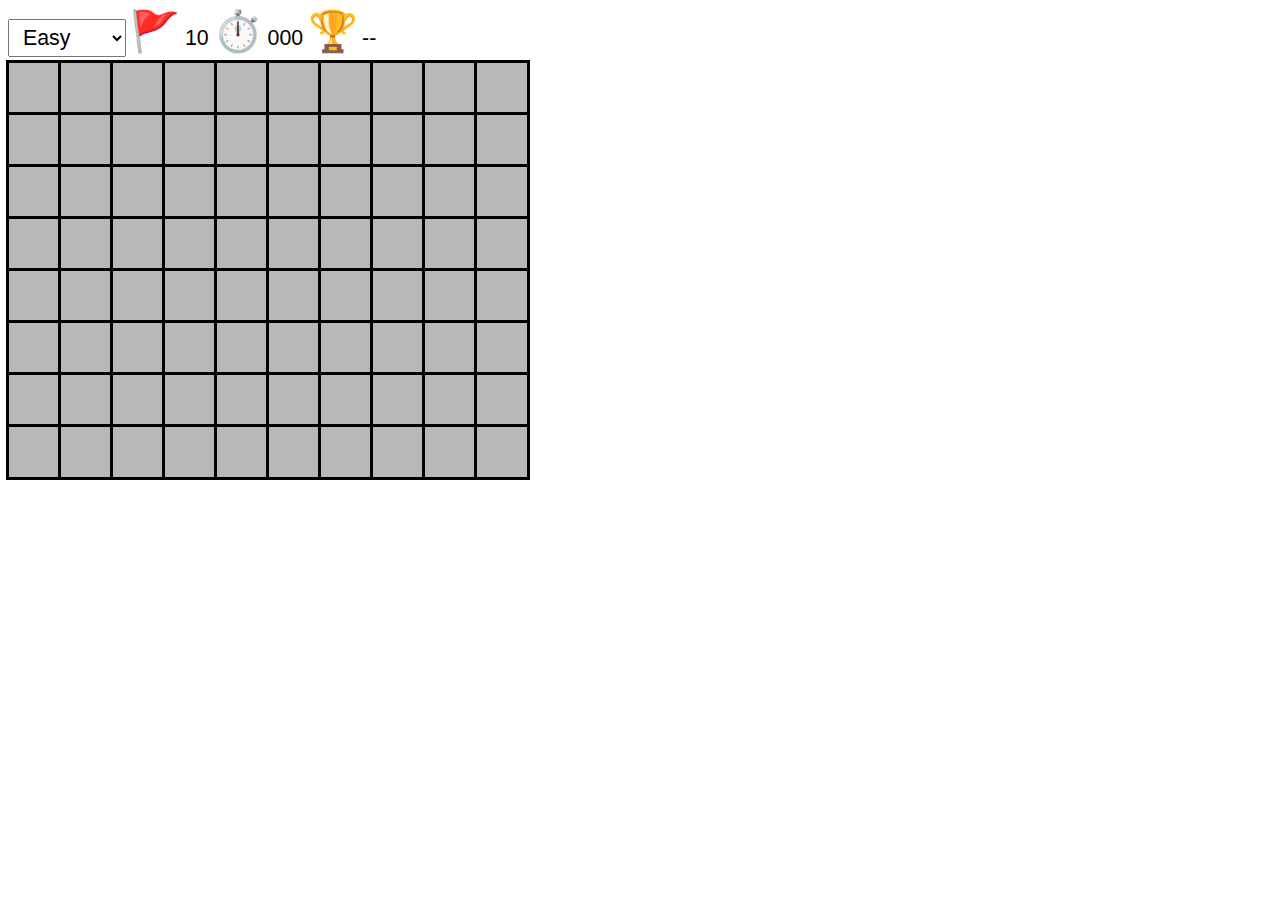
<file: index.html>
<!DOCTYPE html>
<html lang="en">
<head>
    <meta charset="UTF-8">
    <meta name="viewport" content="width=device-width, initial-scale=1.0">
    <link rel="stylesheet" href="easy_style.css">
    <title>Minesweeper</title>
</head>
<body>
    <div id="gameContainer">
        <div id="bannerContainer">
            <label for="levels"></label>
            <select name="levelChange" id="levels">
                <option value="easy" selected>Easy</option>
                <option value="medium">Medium</option>
                <option value="hard">Hard</option>
            </select>
            <span id="flag">🚩</span>
            <span id="mineCounter">10</span>
            <span id="clock">⏱️</span>
            <span id="timer">000</span>
            <span id="recordIcon">🏆</span>
            <span id="recordTime">--</span>
        </div>
        <div id="cellContainer">
            <div id="0" class="closed_mine"></div>
            <div id="1" class="closed_mine"></div>
            <div id="2" class="closed_mine"></div>
            <div id="3" class="closed_mine"></div>
            <div id="4" class="closed_mine"></div>
            <div id="5" class="closed_mine"></div>
            <div id="6" class="closed_mine"></div>
            <div id="7" class="closed_mine"></div>
            <div id="8" class="closed_mine"></div>
            <div id="9" class="closed_mine"></div>
            <div id="10" class="closed_mine"></div>
            <div id="11" class="closed_mine"></div>
            <div id="12" class="closed_mine"></div>
            <div id="13" class="closed_mine"></div>
            <div id="14" class="closed_mine"></div>
            <div id="15" class="closed_mine"></div>
            <div id="16" class="closed_mine"></div>
            <div id="17" class="closed_mine"></div>
            <div id="18" class="closed_mine"></div>
            <div id="19" class="closed_mine"></div>
            <div id="20" class="closed_mine"></div>
            <div id="21" class="closed_mine"></div>
            <div id="22" class="closed_mine"></div>
            <div id="23" class="closed_mine"></div>
            <div id="24" class="closed_mine"></div>
            <div id="25" class="closed_mine"></div>
            <div id="26" class="closed_mine"></div>
            <div id="27" class="closed_mine"></div>
            <div id="28" class="closed_mine"></div>
            <div id="29" class="closed_mine"></div>
            <div id="30" class="closed_mine"></div>
            <div id="31" class="closed_mine"></div>
            <div id="32" class="closed_mine"></div>
            <div id="33" class="closed_mine"></div>
            <div id="34" class="closed_mine"></div>
            <div id="35" class="closed_mine"></div>
            <div id="36" class="closed_mine"></div>
            <div id="37" class="closed_mine"></div>
            <div id="38" class="closed_mine"></div>
            <div id="39" class="closed_mine"></div>
            <div id="40" class="closed_mine"></div>
            <div id="41" class="closed_mine"></div>
            <div id="42" class="closed_mine"></div>
            <div id="43" class="closed_mine"></div>
            <div id="44" class="closed_mine"></div>
            <div id="45" class="closed_mine"></div>
            <div id="46" class="closed_mine"></div>
            <div id="47" class="closed_mine"></div>
            <div id="48" class="closed_mine"></div>
            <div id="49" class="closed_mine"></div>
            <div id="50" class="closed_mine"></div>
            <div id="51" class="closed_mine"></div>
            <div id="52" class="closed_mine"></div>
            <div id="53" class="closed_mine"></div>
            <div id="54" class="closed_mine"></div>
            <div id="55" class="closed_mine"></div>
            <div id="56" class="closed_mine"></div>
            <div id="57" class="closed_mine"></div>
            <div id="58" class="closed_mine"></div>
            <div id="59" class="closed_mine"></div>
            <div id="60" class="closed_mine"></div>
            <div id="61" class="closed_mine"></div>
            <div id="62" class="closed_mine"></div>
            <div id="63" class="closed_mine"></div>
            <div id="64" class="closed_mine"></div>
            <div id="65" class="closed_mine"></div>
            <div id="66" class="closed_mine"></div>
            <div id="67" class="closed_mine"></div>
            <div id="68" class="closed_mine"></div>
            <div id="69" class="closed_mine"></div>
            <div id="70" class="closed_mine"></div>
            <div id="71" class="closed_mine"></div>
            <div id="72" class="closed_mine"></div>
            <div id="73" class="closed_mine"></div>
            <div id="74" class="closed_mine"></div>
            <div id="75" class="closed_mine"></div>
            <div id="76" class="closed_mine"></div>
            <div id="77" class="closed_mine"></div>
            <div id="78" class="closed_mine"></div>
            <div id="79" class="closed_mine"></div>
        </div>
        <div class="popup_overlay" id="popupOverlay">
            <div class="popup" id="popup">
                <div class="popup_content">
                    <div class="child">
                        <div id="timeIcon">⏱️</div>
                        <div id="time">--</div>
                    </div>
                    <div class="child">
                        <div id="bestTimeIcon">🏆</div>
                        <div id="bestTime">--</div>
                    </div>
                    <div id="space"></div>
                    <button onclick="reset()">Replay</button>
                </div>
            </div>
        </div>
    <script src="game.js"></script>
    </div>
</body>
</html>
</file>
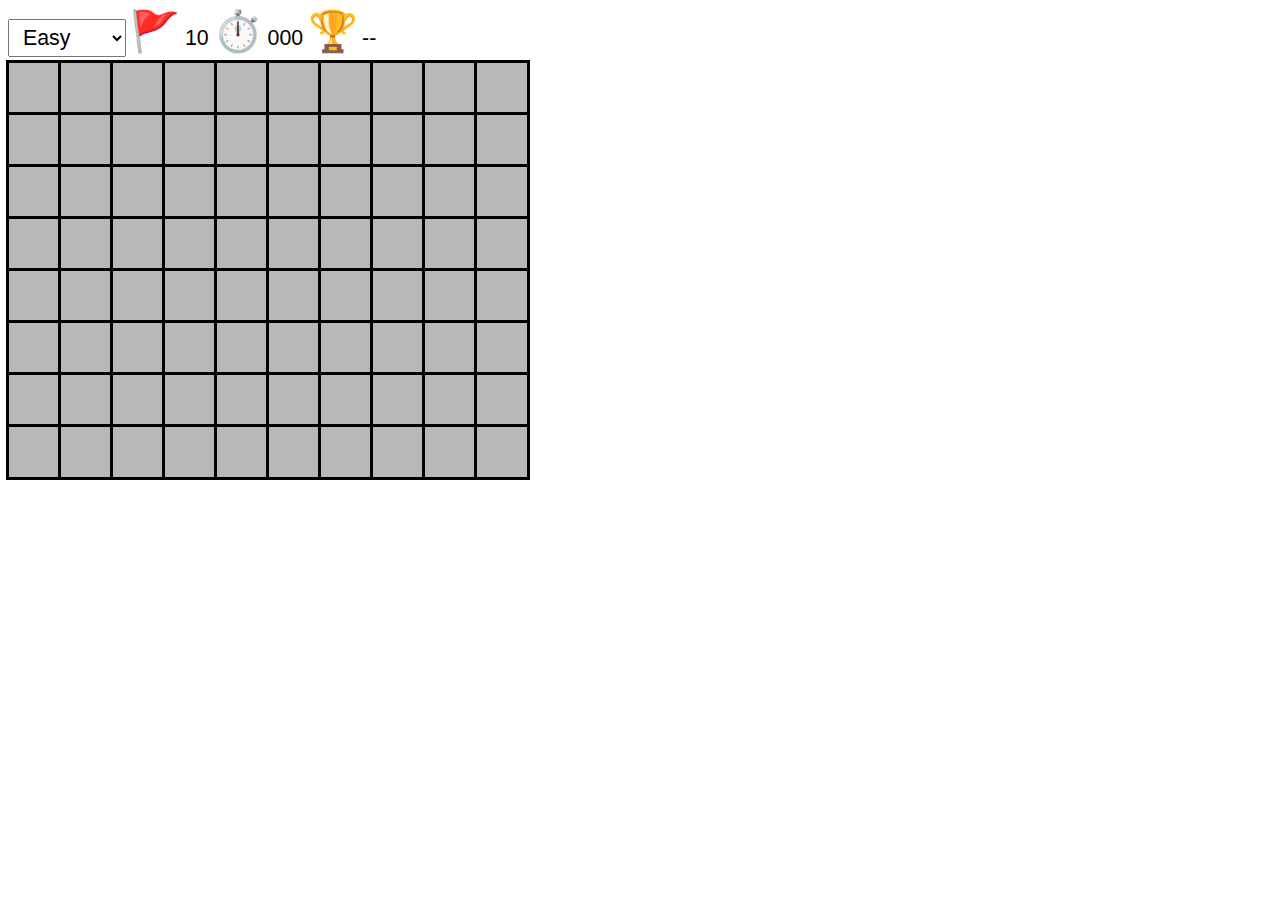
<file: easy_level.html>
<!DOCTYPE html>
<html lang="en">
<head>
    <meta charset="UTF-8">
    <meta name="viewport" content="width=device-width, initial-scale=1.0">
    <link rel="stylesheet" href="easy_style.css">
    <title>Minesweeper</title>
</head>
<body>
    <div id="gameContainer">
        <div id="bannerContainer">
            <label for="levels"></label>
            <select name="levelChange" id="levels">
                <option value="easy" selected>Easy</option>
                <option value="medium">Medium</option>
                <option value="hard">Hard</option>
            </select>
            <span id="flag">🚩</span>
            <span id="mineCounter">10</span>
            <span id="clock">⏱️</span>
            <span id="timer">000</span>
            <span id="recordIcon">🏆</span>
            <span id="recordTime">--</span>
        </div>
        <div id="cellContainer">
            <div id="0" class="closed_mine"></div>
            <div id="1" class="closed_mine"></div>
            <div id="2" class="closed_mine"></div>
            <div id="3" class="closed_mine"></div>
            <div id="4" class="closed_mine"></div>
            <div id="5" class="closed_mine"></div>
            <div id="6" class="closed_mine"></div>
            <div id="7" class="closed_mine"></div>
            <div id="8" class="closed_mine"></div>
            <div id="9" class="closed_mine"></div>
            <div id="10" class="closed_mine"></div>
            <div id="11" class="closed_mine"></div>
            <div id="12" class="closed_mine"></div>
            <div id="13" class="closed_mine"></div>
            <div id="14" class="closed_mine"></div>
            <div id="15" class="closed_mine"></div>
            <div id="16" class="closed_mine"></div>
            <div id="17" class="closed_mine"></div>
            <div id="18" class="closed_mine"></div>
            <div id="19" class="closed_mine"></div>
            <div id="20" class="closed_mine"></div>
            <div id="21" class="closed_mine"></div>
            <div id="22" class="closed_mine"></div>
            <div id="23" class="closed_mine"></div>
            <div id="24" class="closed_mine"></div>
            <div id="25" class="closed_mine"></div>
            <div id="26" class="closed_mine"></div>
            <div id="27" class="closed_mine"></div>
            <div id="28" class="closed_mine"></div>
            <div id="29" class="closed_mine"></div>
            <div id="30" class="closed_mine"></div>
            <div id="31" class="closed_mine"></div>
            <div id="32" class="closed_mine"></div>
            <div id="33" class="closed_mine"></div>
            <div id="34" class="closed_mine"></div>
            <div id="35" class="closed_mine"></div>
            <div id="36" class="closed_mine"></div>
            <div id="37" class="closed_mine"></div>
            <div id="38" class="closed_mine"></div>
            <div id="39" class="closed_mine"></div>
            <div id="40" class="closed_mine"></div>
            <div id="41" class="closed_mine"></div>
            <div id="42" class="closed_mine"></div>
            <div id="43" class="closed_mine"></div>
            <div id="44" class="closed_mine"></div>
            <div id="45" class="closed_mine"></div>
            <div id="46" class="closed_mine"></div>
            <div id="47" class="closed_mine"></div>
            <div id="48" class="closed_mine"></div>
            <div id="49" class="closed_mine"></div>
            <div id="50" class="closed_mine"></div>
            <div id="51" class="closed_mine"></div>
            <div id="52" class="closed_mine"></div>
            <div id="53" class="closed_mine"></div>
            <div id="54" class="closed_mine"></div>
            <div id="55" class="closed_mine"></div>
            <div id="56" class="closed_mine"></div>
            <div id="57" class="closed_mine"></div>
            <div id="58" class="closed_mine"></div>
            <div id="59" class="closed_mine"></div>
            <div id="60" class="closed_mine"></div>
            <div id="61" class="closed_mine"></div>
            <div id="62" class="closed_mine"></div>
            <div id="63" class="closed_mine"></div>
            <div id="64" class="closed_mine"></div>
            <div id="65" class="closed_mine"></div>
            <div id="66" class="closed_mine"></div>
            <div id="67" class="closed_mine"></div>
            <div id="68" class="closed_mine"></div>
            <div id="69" class="closed_mine"></div>
            <div id="70" class="closed_mine"></div>
            <div id="71" class="closed_mine"></div>
            <div id="72" class="closed_mine"></div>
            <div id="73" class="closed_mine"></div>
            <div id="74" class="closed_mine"></div>
            <div id="75" class="closed_mine"></div>
            <div id="76" class="closed_mine"></div>
            <div id="77" class="closed_mine"></div>
            <div id="78" class="closed_mine"></div>
            <div id="79" class="closed_mine"></div>
        </div>
        <div class="popup_overlay" id="popupOverlay">
            <div class="popup" id="popup">
                <div class="popup_content">
                    <div class="child">
                        <div id="timeIcon">⏱️</div>
                        <div id="time">--</div>
                    </div>
                    <div class="child">
                        <div id="bestTimeIcon">🏆</div>
                        <div id="bestTime">--</div>
                    </div>
                    <div id="space"></div>
                    <button onclick="reset()">Replay</button>
                </div>
            </div>
        </div>
    <script src="game.js"></script>
    </div>
</body>
</html>
</file>
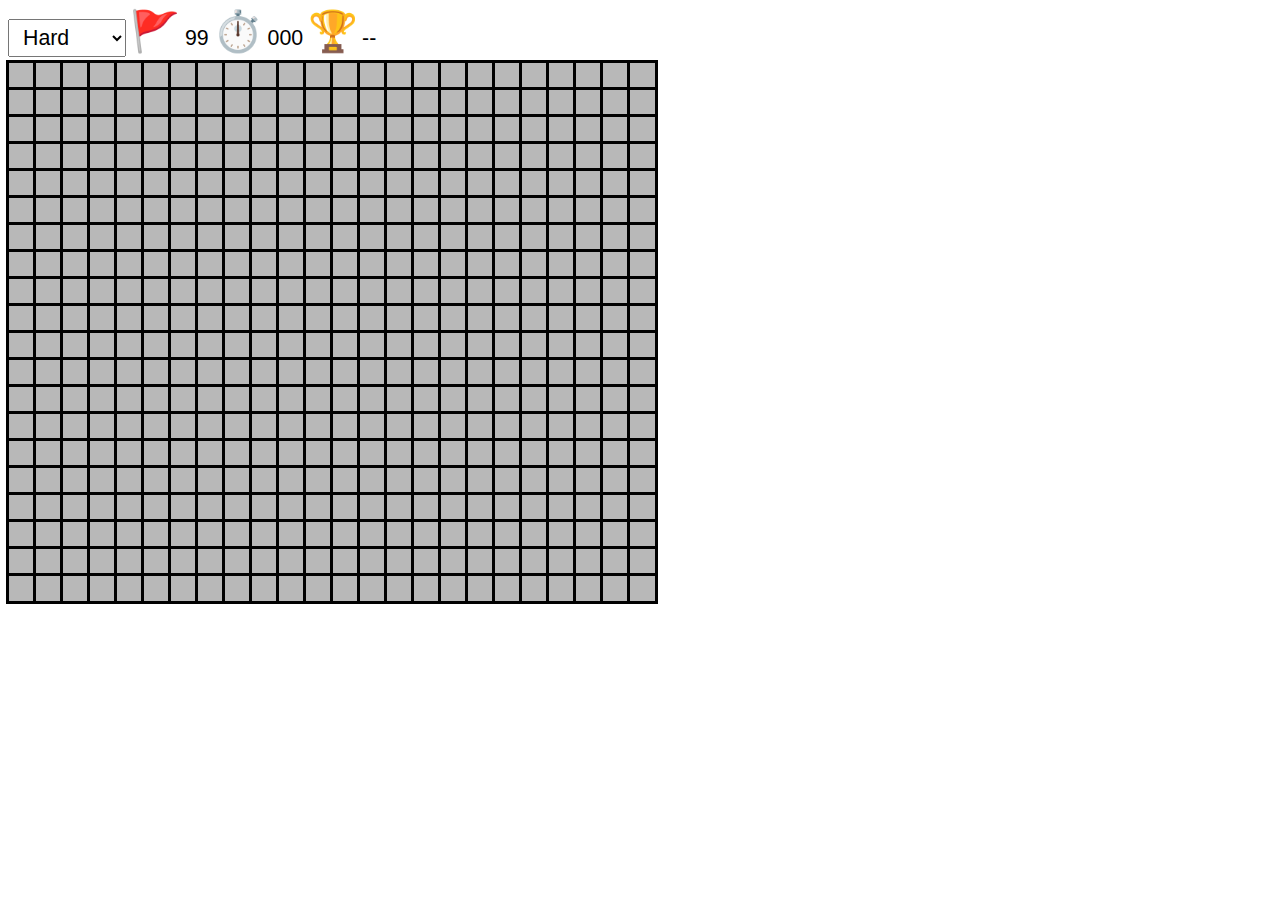
<file: hard_level.html>
<!DOCTYPE html>
<html lang="en">
<head>
  <meta charset="UTF-8">
  <meta name="viewport" content="width=device-width, initial-scale=1.0">
  <link rel="stylesheet" href="hard_style.css">
  <title>Minesweeper</title>
</head>
<body>
<div id="gameContainer">
  <div id="bannerContainer">
    <label for="levels"></label>
    <select name="levelChange" id="levels">
      <option value="easy">Easy</option>
      <option value="medium">Medium</option>
      <option value="hard" selected>Hard</option>
    </select>
    <span id="flag">🚩</span>
    <span id="mineCounter">99</span>
    <span id="clock">⏱️</span>
    <span id="timer">000</span>
    <span id="recordIcon">🏆</span>
    <span id="recordTime">--</span>
  </div>
  <div id="cellContainer">
    <div id="0" class="closed_mine"></div>
    <div id="1" class="closed_mine"></div>
    <div id="2" class="closed_mine"></div>
    <div id="3" class="closed_mine"></div>
    <div id="4" class="closed_mine"></div>
    <div id="5" class="closed_mine"></div>
    <div id="6" class="closed_mine"></div>
    <div id="7" class="closed_mine"></div>
    <div id="8" class="closed_mine"></div>
    <div id="9" class="closed_mine"></div>
    <div id="10" class="closed_mine"></div>
    <div id="11" class="closed_mine"></div>
    <div id="12" class="closed_mine"></div>
    <div id="13" class="closed_mine"></div>
    <div id="14" class="closed_mine"></div>
    <div id="15" class="closed_mine"></div>
    <div id="16" class="closed_mine"></div>
    <div id="17" class="closed_mine"></div>
    <div id="18" class="closed_mine"></div>
    <div id="19" class="closed_mine"></div>
    <div id="20" class="closed_mine"></div>
    <div id="21" class="closed_mine"></div>
    <div id="22" class="closed_mine"></div>
    <div id="23" class="closed_mine"></div>
    <div id="24" class="closed_mine"></div>
    <div id="25" class="closed_mine"></div>
    <div id="26" class="closed_mine"></div>
    <div id="27" class="closed_mine"></div>
    <div id="28" class="closed_mine"></div>
    <div id="29" class="closed_mine"></div>
    <div id="30" class="closed_mine"></div>
    <div id="31" class="closed_mine"></div>
    <div id="32" class="closed_mine"></div>
    <div id="33" class="closed_mine"></div>
    <div id="34" class="closed_mine"></div>
    <div id="35" class="closed_mine"></div>
    <div id="36" class="closed_mine"></div>
    <div id="37" class="closed_mine"></div>
    <div id="38" class="closed_mine"></div>
    <div id="39" class="closed_mine"></div>
    <div id="40" class="closed_mine"></div>
    <div id="41" class="closed_mine"></div>
    <div id="42" class="closed_mine"></div>
    <div id="43" class="closed_mine"></div>
    <div id="44" class="closed_mine"></div>
    <div id="45" class="closed_mine"></div>
    <div id="46" class="closed_mine"></div>
    <div id="47" class="closed_mine"></div>
    <div id="48" class="closed_mine"></div>
    <div id="49" class="closed_mine"></div>
    <div id="50" class="closed_mine"></div>
    <div id="51" class="closed_mine"></div>
    <div id="52" class="closed_mine"></div>
    <div id="53" class="closed_mine"></div>
    <div id="54" class="closed_mine"></div>
    <div id="55" class="closed_mine"></div>
    <div id="56" class="closed_mine"></div>
    <div id="57" class="closed_mine"></div>
    <div id="58" class="closed_mine"></div>
    <div id="59" class="closed_mine"></div>
    <div id="60" class="closed_mine"></div>
    <div id="61" class="closed_mine"></div>
    <div id="62" class="closed_mine"></div>
    <div id="63" class="closed_mine"></div>
    <div id="64" class="closed_mine"></div>
    <div id="65" class="closed_mine"></div>
    <div id="66" class="closed_mine"></div>
    <div id="67" class="closed_mine"></div>
    <div id="68" class="closed_mine"></div>
    <div id="69" class="closed_mine"></div>
    <div id="70" class="closed_mine"></div>
    <div id="71" class="closed_mine"></div>
    <div id="72" class="closed_mine"></div>
    <div id="73" class="closed_mine"></div>
    <div id="74" class="closed_mine"></div>
    <div id="75" class="closed_mine"></div>
    <div id="76" class="closed_mine"></div>
    <div id="77" class="closed_mine"></div>
    <div id="78" class="closed_mine"></div>
    <div id="79" class="closed_mine"></div>
    <div id="80" class="closed_mine"></div>
    <div id="81" class="closed_mine"></div>
    <div id="82" class="closed_mine"></div>
    <div id="83" class="closed_mine"></div>
    <div id="84" class="closed_mine"></div>
    <div id="85" class="closed_mine"></div>
    <div id="86" class="closed_mine"></div>
    <div id="87" class="closed_mine"></div>
    <div id="88" class="closed_mine"></div>
    <div id="89" class="closed_mine"></div>
    <div id="90" class="closed_mine"></div>
    <div id="91" class="closed_mine"></div>
    <div id="92" class="closed_mine"></div>
    <div id="93" class="closed_mine"></div>
    <div id="94" class="closed_mine"></div>
    <div id="95" class="closed_mine"></div>
    <div id="96" class="closed_mine"></div>
    <div id="97" class="closed_mine"></div>
    <div id="98" class="closed_mine"></div>
    <div id="99" class="closed_mine"></div>
    <div id="100" class="closed_mine"></div>
    <div id="101" class="closed_mine"></div>
    <div id="102" class="closed_mine"></div>
    <div id="103" class="closed_mine"></div>
    <div id="104" class="closed_mine"></div>
    <div id="105" class="closed_mine"></div>
    <div id="106" class="closed_mine"></div>
    <div id="107" class="closed_mine"></div>
    <div id="108" class="closed_mine"></div>
    <div id="109" class="closed_mine"></div>
    <div id="110" class="closed_mine"></div>
    <div id="111" class="closed_mine"></div>
    <div id="112" class="closed_mine"></div>
    <div id="113" class="closed_mine"></div>
    <div id="114" class="closed_mine"></div>
    <div id="115" class="closed_mine"></div>
    <div id="116" class="closed_mine"></div>
    <div id="117" class="closed_mine"></div>
    <div id="118" class="closed_mine"></div>
    <div id="119" class="closed_mine"></div>
    <div id="120" class="closed_mine"></div>
    <div id="121" class="closed_mine"></div>
    <div id="122" class="closed_mine"></div>
    <div id="123" class="closed_mine"></div>
    <div id="124" class="closed_mine"></div>
    <div id="125" class="closed_mine"></div>
    <div id="126" class="closed_mine"></div>
    <div id="127" class="closed_mine"></div>
    <div id="128" class="closed_mine"></div>
    <div id="129" class="closed_mine"></div>
    <div id="130" class="closed_mine"></div>
    <div id="131" class="closed_mine"></div>
    <div id="132" class="closed_mine"></div>
    <div id="133" class="closed_mine"></div>
    <div id="134" class="closed_mine"></div>
    <div id="135" class="closed_mine"></div>
    <div id="136" class="closed_mine"></div>
    <div id="137" class="closed_mine"></div>
    <div id="138" class="closed_mine"></div>
    <div id="139" class="closed_mine"></div>
    <div id="140" class="closed_mine"></div>
    <div id="141" class="closed_mine"></div>
    <div id="142" class="closed_mine"></div>
    <div id="143" class="closed_mine"></div>
    <div id="144" class="closed_mine"></div>
    <div id="145" class="closed_mine"></div>
    <div id="146" class="closed_mine"></div>
    <div id="147" class="closed_mine"></div>
    <div id="148" class="closed_mine"></div>
    <div id="149" class="closed_mine"></div>
    <div id="150" class="closed_mine"></div>
    <div id="151" class="closed_mine"></div>
    <div id="152" class="closed_mine"></div>
    <div id="153" class="closed_mine"></div>
    <div id="154" class="closed_mine"></div>
    <div id="155" class="closed_mine"></div>
    <div id="156" class="closed_mine"></div>
    <div id="157" class="closed_mine"></div>
    <div id="158" class="closed_mine"></div>
    <div id="159" class="closed_mine"></div>
    <div id="160" class="closed_mine"></div>
    <div id="161" class="closed_mine"></div>
    <div id="162" class="closed_mine"></div>
    <div id="163" class="closed_mine"></div>
    <div id="164" class="closed_mine"></div>
    <div id="165" class="closed_mine"></div>
    <div id="166" class="closed_mine"></div>
    <div id="167" class="closed_mine"></div>
    <div id="168" class="closed_mine"></div>
    <div id="169" class="closed_mine"></div>
    <div id="170" class="closed_mine"></div>
    <div id="171" class="closed_mine"></div>
    <div id="172" class="closed_mine"></div>
    <div id="173" class="closed_mine"></div>
    <div id="174" class="closed_mine"></div>
    <div id="175" class="closed_mine"></div>
    <div id="176" class="closed_mine"></div>
    <div id="177" class="closed_mine"></div>
    <div id="178" class="closed_mine"></div>
    <div id="179" class="closed_mine"></div>
    <div id="180" class="closed_mine"></div>
    <div id="181" class="closed_mine"></div>
    <div id="182" class="closed_mine"></div>
    <div id="183" class="closed_mine"></div>
    <div id="184" class="closed_mine"></div>
    <div id="185" class="closed_mine"></div>
    <div id="186" class="closed_mine"></div>
    <div id="187" class="closed_mine"></div>
    <div id="188" class="closed_mine"></div>
    <div id="189" class="closed_mine"></div>
    <div id="190" class="closed_mine"></div>
    <div id="191" class="closed_mine"></div>
    <div id="192" class="closed_mine"></div>
    <div id="193" class="closed_mine"></div>
    <div id="194" class="closed_mine"></div>
    <div id="195" class="closed_mine"></div>
    <div id="196" class="closed_mine"></div>
    <div id="197" class="closed_mine"></div>
    <div id="198" class="closed_mine"></div>
    <div id="199" class="closed_mine"></div>
    <div id="200" class="closed_mine"></div>
    <div id="201" class="closed_mine"></div>
    <div id="202" class="closed_mine"></div>
    <div id="203" class="closed_mine"></div>
    <div id="204" class="closed_mine"></div>
    <div id="205" class="closed_mine"></div>
    <div id="206" class="closed_mine"></div>
    <div id="207" class="closed_mine"></div>
    <div id="208" class="closed_mine"></div>
    <div id="209" class="closed_mine"></div>
    <div id="210" class="closed_mine"></div>
    <div id="211" class="closed_mine"></div>
    <div id="212" class="closed_mine"></div>
    <div id="213" class="closed_mine"></div>
    <div id="214" class="closed_mine"></div>
    <div id="215" class="closed_mine"></div>
    <div id="216" class="closed_mine"></div>
    <div id="217" class="closed_mine"></div>
    <div id="218" class="closed_mine"></div>
    <div id="219" class="closed_mine"></div>
    <div id="220" class="closed_mine"></div>
    <div id="221" class="closed_mine"></div>
    <div id="222" class="closed_mine"></div>
    <div id="223" class="closed_mine"></div>
    <div id="224" class="closed_mine"></div>
    <div id="225" class="closed_mine"></div>
    <div id="226" class="closed_mine"></div>
    <div id="227" class="closed_mine"></div>
    <div id="228" class="closed_mine"></div>
    <div id="229" class="closed_mine"></div>
    <div id="230" class="closed_mine"></div>
    <div id="231" class="closed_mine"></div>
    <div id="232" class="closed_mine"></div>
    <div id="233" class="closed_mine"></div>
    <div id="234" class="closed_mine"></div>
    <div id="235" class="closed_mine"></div>
    <div id="236" class="closed_mine"></div>
    <div id="237" class="closed_mine"></div>
    <div id="238" class="closed_mine"></div>
    <div id="239" class="closed_mine"></div>
    <div id="240" class="closed_mine"></div>
    <div id="241" class="closed_mine"></div>
    <div id="242" class="closed_mine"></div>
    <div id="243" class="closed_mine"></div>
    <div id="244" class="closed_mine"></div>
    <div id="245" class="closed_mine"></div>
    <div id="246" class="closed_mine"></div>
    <div id="247" class="closed_mine"></div>
    <div id="248" class="closed_mine"></div>
    <div id="249" class="closed_mine"></div>
    <div id="250" class="closed_mine"></div>
    <div id="251" class="closed_mine"></div>
    <div id="252" class="closed_mine"></div>
    <div id="253" class="closed_mine"></div>
    <div id="254" class="closed_mine"></div>
    <div id="255" class="closed_mine"></div>
    <div id="256" class="closed_mine"></div>
    <div id="257" class="closed_mine"></div>
    <div id="258" class="closed_mine"></div>
    <div id="259" class="closed_mine"></div>
    <div id="260" class="closed_mine"></div>
    <div id="261" class="closed_mine"></div>
    <div id="262" class="closed_mine"></div>
    <div id="263" class="closed_mine"></div>
    <div id="264" class="closed_mine"></div>
    <div id="265" class="closed_mine"></div>
    <div id="266" class="closed_mine"></div>
    <div id="267" class="closed_mine"></div>
    <div id="268" class="closed_mine"></div>
    <div id="269" class="closed_mine"></div>
    <div id="270" class="closed_mine"></div>
    <div id="271" class="closed_mine"></div>
    <div id="272" class="closed_mine"></div>
    <div id="273" class="closed_mine"></div>
    <div id="274" class="closed_mine"></div>
    <div id="275" class="closed_mine"></div>
    <div id="276" class="closed_mine"></div>
    <div id="277" class="closed_mine"></div>
    <div id="278" class="closed_mine"></div>
    <div id="279" class="closed_mine"></div>
    <div id="280" class="closed_mine"></div>
    <div id="281" class="closed_mine"></div>
    <div id="282" class="closed_mine"></div>
    <div id="283" class="closed_mine"></div>
    <div id="284" class="closed_mine"></div>
    <div id="285" class="closed_mine"></div>
    <div id="286" class="closed_mine"></div>
    <div id="287" class="closed_mine"></div>
    <div id="288" class="closed_mine"></div>
    <div id="289" class="closed_mine"></div>
    <div id="290" class="closed_mine"></div>
    <div id="291" class="closed_mine"></div>
    <div id="292" class="closed_mine"></div>
    <div id="293" class="closed_mine"></div>
    <div id="294" class="closed_mine"></div>
    <div id="295" class="closed_mine"></div>
    <div id="296" class="closed_mine"></div>
    <div id="297" class="closed_mine"></div>
    <div id="298" class="closed_mine"></div>
    <div id="299" class="closed_mine"></div>
    <div id="300" class="closed_mine"></div>
    <div id="301" class="closed_mine"></div>
    <div id="302" class="closed_mine"></div>
    <div id="303" class="closed_mine"></div>
    <div id="304" class="closed_mine"></div>
    <div id="305" class="closed_mine"></div>
    <div id="306" class="closed_mine"></div>
    <div id="307" class="closed_mine"></div>
    <div id="308" class="closed_mine"></div>
    <div id="309" class="closed_mine"></div>
    <div id="310" class="closed_mine"></div>
    <div id="311" class="closed_mine"></div>
    <div id="312" class="closed_mine"></div>
    <div id="313" class="closed_mine"></div>
    <div id="314" class="closed_mine"></div>
    <div id="315" class="closed_mine"></div>
    <div id="316" class="closed_mine"></div>
    <div id="317" class="closed_mine"></div>
    <div id="318" class="closed_mine"></div>
    <div id="319" class="closed_mine"></div>
    <div id="320" class="closed_mine"></div>
    <div id="321" class="closed_mine"></div>
    <div id="322" class="closed_mine"></div>
    <div id="323" class="closed_mine"></div>
    <div id="324" class="closed_mine"></div>
    <div id="325" class="closed_mine"></div>
    <div id="326" class="closed_mine"></div>
    <div id="327" class="closed_mine"></div>
    <div id="328" class="closed_mine"></div>
    <div id="329" class="closed_mine"></div>
    <div id="330" class="closed_mine"></div>
    <div id="331" class="closed_mine"></div>
    <div id="332" class="closed_mine"></div>
    <div id="333" class="closed_mine"></div>
    <div id="334" class="closed_mine"></div>
    <div id="335" class="closed_mine"></div>
    <div id="336" class="closed_mine"></div>
    <div id="337" class="closed_mine"></div>
    <div id="338" class="closed_mine"></div>
    <div id="339" class="closed_mine"></div>
    <div id="340" class="closed_mine"></div>
    <div id="341" class="closed_mine"></div>
    <div id="342" class="closed_mine"></div>
    <div id="343" class="closed_mine"></div>
    <div id="344" class="closed_mine"></div>
    <div id="345" class="closed_mine"></div>
    <div id="346" class="closed_mine"></div>
    <div id="347" class="closed_mine"></div>
    <div id="348" class="closed_mine"></div>
    <div id="349" class="closed_mine"></div>
    <div id="350" class="closed_mine"></div>
    <div id="351" class="closed_mine"></div>
    <div id="352" class="closed_mine"></div>
    <div id="353" class="closed_mine"></div>
    <div id="354" class="closed_mine"></div>
    <div id="355" class="closed_mine"></div>
    <div id="356" class="closed_mine"></div>
    <div id="357" class="closed_mine"></div>
    <div id="358" class="closed_mine"></div>
    <div id="359" class="closed_mine"></div>
    <div id="360" class="closed_mine"></div>
    <div id="361" class="closed_mine"></div>
    <div id="362" class="closed_mine"></div>
    <div id="363" class="closed_mine"></div>
    <div id="364" class="closed_mine"></div>
    <div id="365" class="closed_mine"></div>
    <div id="366" class="closed_mine"></div>
    <div id="367" class="closed_mine"></div>
    <div id="368" class="closed_mine"></div>
    <div id="369" class="closed_mine"></div>
    <div id="370" class="closed_mine"></div>
    <div id="371" class="closed_mine"></div>
    <div id="372" class="closed_mine"></div>
    <div id="373" class="closed_mine"></div>
    <div id="374" class="closed_mine"></div>
    <div id="375" class="closed_mine"></div>
    <div id="376" class="closed_mine"></div>
    <div id="377" class="closed_mine"></div>
    <div id="378" class="closed_mine"></div>
    <div id="379" class="closed_mine"></div>
    <div id="380" class="closed_mine"></div>
    <div id="381" class="closed_mine"></div>
    <div id="382" class="closed_mine"></div>
    <div id="383" class="closed_mine"></div>
    <div id="384" class="closed_mine"></div>
    <div id="385" class="closed_mine"></div>
    <div id="386" class="closed_mine"></div>
    <div id="387" class="closed_mine"></div>
    <div id="388" class="closed_mine"></div>
    <div id="389" class="closed_mine"></div>
    <div id="390" class="closed_mine"></div>
    <div id="391" class="closed_mine"></div>
    <div id="392" class="closed_mine"></div>
    <div id="393" class="closed_mine"></div>
    <div id="394" class="closed_mine"></div>
    <div id="395" class="closed_mine"></div>
    <div id="396" class="closed_mine"></div>
    <div id="397" class="closed_mine"></div>
    <div id="398" class="closed_mine"></div>
    <div id="399" class="closed_mine"></div>
    <div id="400" class="closed_mine"></div>
    <div id="401" class="closed_mine"></div>
    <div id="402" class="closed_mine"></div>
    <div id="403" class="closed_mine"></div>
    <div id="404" class="closed_mine"></div>
    <div id="405" class="closed_mine"></div>
    <div id="406" class="closed_mine"></div>
    <div id="407" class="closed_mine"></div>
    <div id="408" class="closed_mine"></div>
    <div id="409" class="closed_mine"></div>
    <div id="410" class="closed_mine"></div>
    <div id="411" class="closed_mine"></div>
    <div id="412" class="closed_mine"></div>
    <div id="413" class="closed_mine"></div>
    <div id="414" class="closed_mine"></div>
    <div id="415" class="closed_mine"></div>
    <div id="416" class="closed_mine"></div>
    <div id="417" class="closed_mine"></div>
    <div id="418" class="closed_mine"></div>
    <div id="419" class="closed_mine"></div>
    <div id="420" class="closed_mine"></div>
    <div id="421" class="closed_mine"></div>
    <div id="422" class="closed_mine"></div>
    <div id="423" class="closed_mine"></div>
    <div id="424" class="closed_mine"></div>
    <div id="425" class="closed_mine"></div>
    <div id="426" class="closed_mine"></div>
    <div id="427" class="closed_mine"></div>
    <div id="428" class="closed_mine"></div>
    <div id="429" class="closed_mine"></div>
    <div id="430" class="closed_mine"></div>
    <div id="431" class="closed_mine"></div>
    <div id="432" class="closed_mine"></div>
    <div id="433" class="closed_mine"></div>
    <div id="434" class="closed_mine"></div>
    <div id="435" class="closed_mine"></div>
    <div id="436" class="closed_mine"></div>
    <div id="437" class="closed_mine"></div>
    <div id="438" class="closed_mine"></div>
    <div id="439" class="closed_mine"></div>
    <div id="440" class="closed_mine"></div>
    <div id="441" class="closed_mine"></div>
    <div id="442" class="closed_mine"></div>
    <div id="443" class="closed_mine"></div>
    <div id="444" class="closed_mine"></div>
    <div id="445" class="closed_mine"></div>
    <div id="446" class="closed_mine"></div>
    <div id="447" class="closed_mine"></div>
    <div id="448" class="closed_mine"></div>
    <div id="449" class="closed_mine"></div>
    <div id="450" class="closed_mine"></div>
    <div id="451" class="closed_mine"></div>
    <div id="452" class="closed_mine"></div>
    <div id="453" class="closed_mine"></div>
    <div id="454" class="closed_mine"></div>
    <div id="455" class="closed_mine"></div>
    <div id="456" class="closed_mine"></div>
    <div id="457" class="closed_mine"></div>
    <div id="458" class="closed_mine"></div>
    <div id="459" class="closed_mine"></div>
    <div id="460" class="closed_mine"></div>
    <div id="461" class="closed_mine"></div>
    <div id="462" class="closed_mine"></div>
    <div id="463" class="closed_mine"></div>
    <div id="464" class="closed_mine"></div>
    <div id="465" class="closed_mine"></div>
    <div id="466" class="closed_mine"></div>
    <div id="467" class="closed_mine"></div>
    <div id="468" class="closed_mine"></div>
    <div id="469" class="closed_mine"></div>
    <div id="470" class="closed_mine"></div>
    <div id="471" class="closed_mine"></div>
    <div id="472" class="closed_mine"></div>
    <div id="473" class="closed_mine"></div>
    <div id="474" class="closed_mine"></div>
    <div id="475" class="closed_mine"></div>
    <div id="476" class="closed_mine"></div>
    <div id="477" class="closed_mine"></div>
    <div id="478" class="closed_mine"></div>
    <div id="479" class="closed_mine"></div>
  </div>
  <div class="popup_overlay" id="popupOverlay">
    <div class="popup" id="popup">
      <div class="popup_content">
        <div class="child">
          <div id="timeIcon">⏱️</div>
          <div id="time">--</div>
        </div>
        <div class="child">
          <div id="bestTimeIcon">🏆</div>
          <div id="bestTime">--</div>
        </div>
        <div id="space"></div>
        <button onclick="reset()">Replay</button>
      </div>
    </div>
  </div>
  <script src="game.js"></script>
</div>
</body>
</html>
</file>
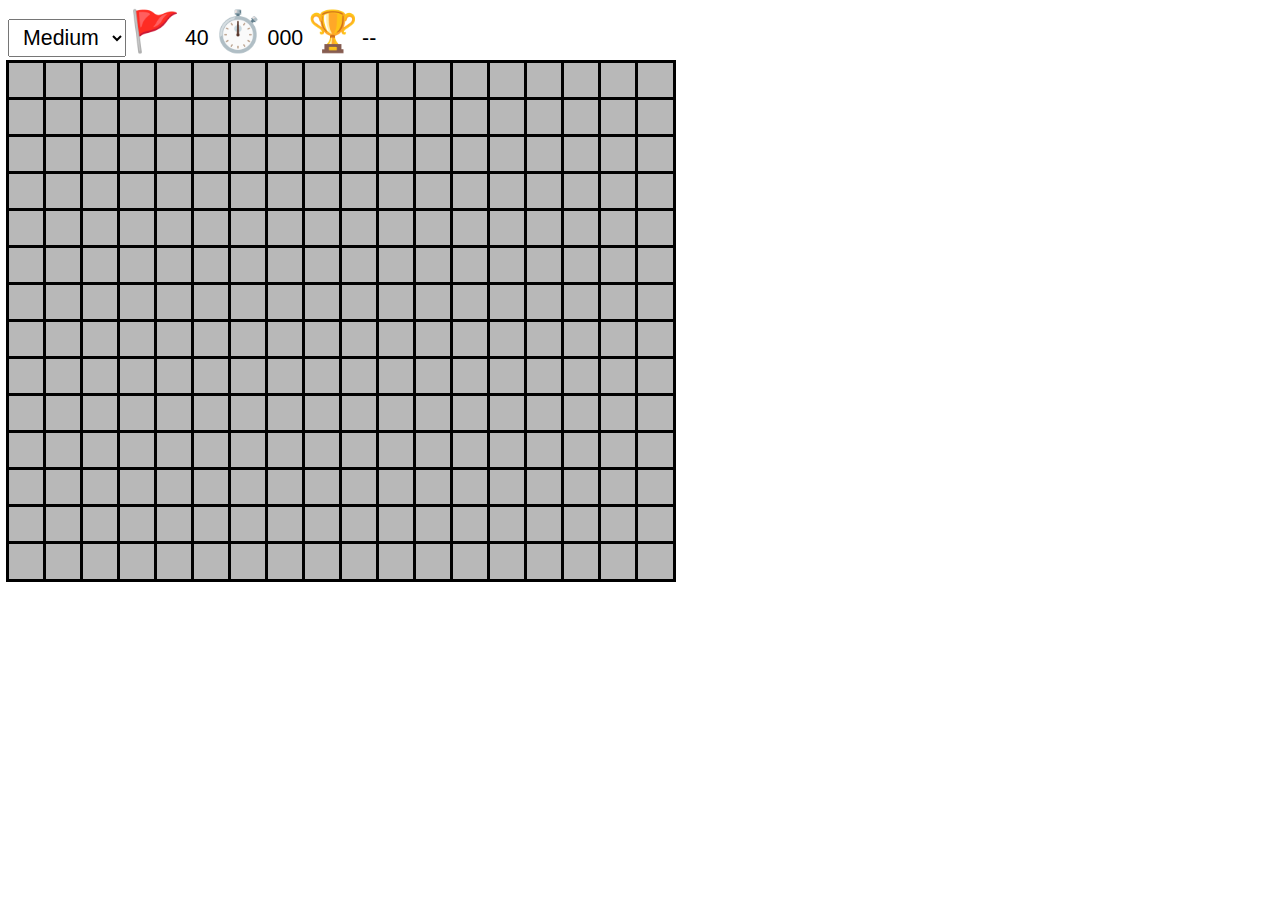
<file: medium_level.html>
<!DOCTYPE html>
<html lang="en">
<head>
    <meta charset="UTF-8">
    <meta name="viewport" content="width=device-width, initial-scale=1.0">
    <link rel="stylesheet" href="med_style.css">
    <title>Minesweeper</title>
</head>
<body>
<div id="gameContainer">
    <div id="bannerContainer">
        <label for="levels"></label>
            <select name="levelChange" id="levels">
                <option value="easy">Easy</option>
                <option value="medium" selected>Medium</option>
                <option value="hard">Hard</option>
            </select>
        <span id="flag">🚩</span>
        <span id="mineCounter">40</span>
        <span id="clock">⏱️</span>
        <span id="timer">000</span>
        <span id="recordIcon">🏆</span>
        <span id="recordTime">--</span>
    </div>
    <div id="cellContainer">
        <div id="0" class="closed_mine"></div>
        <div id="1" class="closed_mine"></div>
        <div id="2" class="closed_mine"></div>
        <div id="3" class="closed_mine"></div>
        <div id="4" class="closed_mine"></div>
        <div id="5" class="closed_mine"></div>
        <div id="6" class="closed_mine"></div>
        <div id="7" class="closed_mine"></div>
        <div id="8" class="closed_mine"></div>
        <div id="9" class="closed_mine"></div>
        <div id="10" class="closed_mine"></div>
        <div id="11" class="closed_mine"></div>
        <div id="12" class="closed_mine"></div>
        <div id="13" class="closed_mine"></div>
        <div id="14" class="closed_mine"></div>
        <div id="15" class="closed_mine"></div>
        <div id="16" class="closed_mine"></div>
        <div id="17" class="closed_mine"></div>
        <div id="18" class="closed_mine"></div>
        <div id="19" class="closed_mine"></div>
        <div id="20" class="closed_mine"></div>
        <div id="21" class="closed_mine"></div>
        <div id="22" class="closed_mine"></div>
        <div id="23" class="closed_mine"></div>
        <div id="24" class="closed_mine"></div>
        <div id="25" class="closed_mine"></div>
        <div id="26" class="closed_mine"></div>
        <div id="27" class="closed_mine"></div>
        <div id="28" class="closed_mine"></div>
        <div id="29" class="closed_mine"></div>
        <div id="30" class="closed_mine"></div>
        <div id="31" class="closed_mine"></div>
        <div id="32" class="closed_mine"></div>
        <div id="33" class="closed_mine"></div>
        <div id="34" class="closed_mine"></div>
        <div id="35" class="closed_mine"></div>
        <div id="36" class="closed_mine"></div>
        <div id="37" class="closed_mine"></div>
        <div id="38" class="closed_mine"></div>
        <div id="39" class="closed_mine"></div>
        <div id="40" class="closed_mine"></div>
        <div id="41" class="closed_mine"></div>
        <div id="42" class="closed_mine"></div>
        <div id="43" class="closed_mine"></div>
        <div id="44" class="closed_mine"></div>
        <div id="45" class="closed_mine"></div>
        <div id="46" class="closed_mine"></div>
        <div id="47" class="closed_mine"></div>
        <div id="48" class="closed_mine"></div>
        <div id="49" class="closed_mine"></div>
        <div id="50" class="closed_mine"></div>
        <div id="51" class="closed_mine"></div>
        <div id="52" class="closed_mine"></div>
        <div id="53" class="closed_mine"></div>
        <div id="54" class="closed_mine"></div>
        <div id="55" class="closed_mine"></div>
        <div id="56" class="closed_mine"></div>
        <div id="57" class="closed_mine"></div>
        <div id="58" class="closed_mine"></div>
        <div id="59" class="closed_mine"></div>
        <div id="60" class="closed_mine"></div>
        <div id="61" class="closed_mine"></div>
        <div id="62" class="closed_mine"></div>
        <div id="63" class="closed_mine"></div>
        <div id="64" class="closed_mine"></div>
        <div id="65" class="closed_mine"></div>
        <div id="66" class="closed_mine"></div>
        <div id="67" class="closed_mine"></div>
        <div id="68" class="closed_mine"></div>
        <div id="69" class="closed_mine"></div>
        <div id="70" class="closed_mine"></div>
        <div id="71" class="closed_mine"></div>
        <div id="72" class="closed_mine"></div>
        <div id="73" class="closed_mine"></div>
        <div id="74" class="closed_mine"></div>
        <div id="75" class="closed_mine"></div>
        <div id="76" class="closed_mine"></div>
        <div id="77" class="closed_mine"></div>
        <div id="78" class="closed_mine"></div>
        <div id="79" class="closed_mine"></div>
        <div id="80" class="closed_mine"></div>
        <div id="81" class="closed_mine"></div>
        <div id="82" class="closed_mine"></div>
        <div id="83" class="closed_mine"></div>
        <div id="84" class="closed_mine"></div>
        <div id="85" class="closed_mine"></div>
        <div id="86" class="closed_mine"></div>
        <div id="87" class="closed_mine"></div>
        <div id="88" class="closed_mine"></div>
        <div id="89" class="closed_mine"></div>
        <div id="90" class="closed_mine"></div>
        <div id="91" class="closed_mine"></div>
        <div id="92" class="closed_mine"></div>
        <div id="93" class="closed_mine"></div>
        <div id="94" class="closed_mine"></div>
        <div id="95" class="closed_mine"></div>
        <div id="96" class="closed_mine"></div>
        <div id="97" class="closed_mine"></div>
        <div id="98" class="closed_mine"></div>
        <div id="99" class="closed_mine"></div>
        <div id="100" class="closed_mine"></div>
        <div id="101" class="closed_mine"></div>
        <div id="102" class="closed_mine"></div>
        <div id="103" class="closed_mine"></div>
        <div id="104" class="closed_mine"></div>
        <div id="105" class="closed_mine"></div>
        <div id="106" class="closed_mine"></div>
        <div id="107" class="closed_mine"></div>
        <div id="108" class="closed_mine"></div>
        <div id="109" class="closed_mine"></div>
        <div id="110" class="closed_mine"></div>
        <div id="111" class="closed_mine"></div>
        <div id="112" class="closed_mine"></div>
        <div id="113" class="closed_mine"></div>
        <div id="114" class="closed_mine"></div>
        <div id="115" class="closed_mine"></div>
        <div id="116" class="closed_mine"></div>
        <div id="117" class="closed_mine"></div>
        <div id="118" class="closed_mine"></div>
        <div id="119" class="closed_mine"></div>
        <div id="120" class="closed_mine"></div>
        <div id="121" class="closed_mine"></div>
        <div id="122" class="closed_mine"></div>
        <div id="123" class="closed_mine"></div>
        <div id="124" class="closed_mine"></div>
        <div id="125" class="closed_mine"></div>
        <div id="126" class="closed_mine"></div>
        <div id="127" class="closed_mine"></div>
        <div id="128" class="closed_mine"></div>
        <div id="129" class="closed_mine"></div>
        <div id="130" class="closed_mine"></div>
        <div id="131" class="closed_mine"></div>
        <div id="132" class="closed_mine"></div>
        <div id="133" class="closed_mine"></div>
        <div id="134" class="closed_mine"></div>
        <div id="135" class="closed_mine"></div>
        <div id="136" class="closed_mine"></div>
        <div id="137" class="closed_mine"></div>
        <div id="138" class="closed_mine"></div>
        <div id="139" class="closed_mine"></div>
        <div id="140" class="closed_mine"></div>
        <div id="141" class="closed_mine"></div>
        <div id="142" class="closed_mine"></div>
        <div id="143" class="closed_mine"></div>
        <div id="144" class="closed_mine"></div>
        <div id="145" class="closed_mine"></div>
        <div id="146" class="closed_mine"></div>
        <div id="147" class="closed_mine"></div>
        <div id="148" class="closed_mine"></div>
        <div id="149" class="closed_mine"></div>
        <div id="150" class="closed_mine"></div>
        <div id="151" class="closed_mine"></div>
        <div id="152" class="closed_mine"></div>
        <div id="153" class="closed_mine"></div>
        <div id="154" class="closed_mine"></div>
        <div id="155" class="closed_mine"></div>
        <div id="156" class="closed_mine"></div>
        <div id="157" class="closed_mine"></div>
        <div id="158" class="closed_mine"></div>
        <div id="159" class="closed_mine"></div>
        <div id="160" class="closed_mine"></div>
        <div id="161" class="closed_mine"></div>
        <div id="162" class="closed_mine"></div>
        <div id="163" class="closed_mine"></div>
        <div id="164" class="closed_mine"></div>
        <div id="165" class="closed_mine"></div>
        <div id="166" class="closed_mine"></div>
        <div id="167" class="closed_mine"></div>
        <div id="168" class="closed_mine"></div>
        <div id="169" class="closed_mine"></div>
        <div id="170" class="closed_mine"></div>
        <div id="171" class="closed_mine"></div>
        <div id="172" class="closed_mine"></div>
        <div id="173" class="closed_mine"></div>
        <div id="174" class="closed_mine"></div>
        <div id="175" class="closed_mine"></div>
        <div id="176" class="closed_mine"></div>
        <div id="177" class="closed_mine"></div>
        <div id="178" class="closed_mine"></div>
        <div id="179" class="closed_mine"></div>
        <div id="180" class="closed_mine"></div>
        <div id="181" class="closed_mine"></div>
        <div id="182" class="closed_mine"></div>
        <div id="183" class="closed_mine"></div>
        <div id="184" class="closed_mine"></div>
        <div id="185" class="closed_mine"></div>
        <div id="186" class="closed_mine"></div>
        <div id="187" class="closed_mine"></div>
        <div id="188" class="closed_mine"></div>
        <div id="189" class="closed_mine"></div>
        <div id="190" class="closed_mine"></div>
        <div id="191" class="closed_mine"></div>
        <div id="192" class="closed_mine"></div>
        <div id="193" class="closed_mine"></div>
        <div id="194" class="closed_mine"></div>
        <div id="195" class="closed_mine"></div>
        <div id="196" class="closed_mine"></div>
        <div id="197" class="closed_mine"></div>
        <div id="198" class="closed_mine"></div>
        <div id="199" class="closed_mine"></div>
        <div id="200" class="closed_mine"></div>
        <div id="201" class="closed_mine"></div>
        <div id="202" class="closed_mine"></div>
        <div id="203" class="closed_mine"></div>
        <div id="204" class="closed_mine"></div>
        <div id="205" class="closed_mine"></div>
        <div id="206" class="closed_mine"></div>
        <div id="207" class="closed_mine"></div>
        <div id="208" class="closed_mine"></div>
        <div id="209" class="closed_mine"></div>
        <div id="210" class="closed_mine"></div>
        <div id="211" class="closed_mine"></div>
        <div id="212" class="closed_mine"></div>
        <div id="213" class="closed_mine"></div>
        <div id="214" class="closed_mine"></div>
        <div id="215" class="closed_mine"></div>
        <div id="216" class="closed_mine"></div>
        <div id="217" class="closed_mine"></div>
        <div id="218" class="closed_mine"></div>
        <div id="219" class="closed_mine"></div>
        <div id="220" class="closed_mine"></div>
        <div id="221" class="closed_mine"></div>
        <div id="222" class="closed_mine"></div>
        <div id="223" class="closed_mine"></div>
        <div id="224" class="closed_mine"></div>
        <div id="225" class="closed_mine"></div>
        <div id="226" class="closed_mine"></div>
        <div id="227" class="closed_mine"></div>
        <div id="228" class="closed_mine"></div>
        <div id="229" class="closed_mine"></div>
        <div id="230" class="closed_mine"></div>
        <div id="231" class="closed_mine"></div>
        <div id="232" class="closed_mine"></div>
        <div id="233" class="closed_mine"></div>
        <div id="234" class="closed_mine"></div>
        <div id="235" class="closed_mine"></div>
        <div id="236" class="closed_mine"></div>
        <div id="237" class="closed_mine"></div>
        <div id="238" class="closed_mine"></div>
        <div id="239" class="closed_mine"></div>
        <div id="240" class="closed_mine"></div>
        <div id="241" class="closed_mine"></div>
        <div id="242" class="closed_mine"></div>
        <div id="243" class="closed_mine"></div>
        <div id="244" class="closed_mine"></div>
        <div id="245" class="closed_mine"></div>
        <div id="246" class="closed_mine"></div>
        <div id="247" class="closed_mine"></div>
        <div id="248" class="closed_mine"></div>
        <div id="249" class="closed_mine"></div>
        <div id="250" class="closed_mine"></div>
        <div id="251" class="closed_mine"></div>
    </div>
    <div class="popup_overlay" id="popupOverlay">
        <div class="popup" id="popup">
            <div class="popup_content">
                <div class="child">
                    <div id="timeIcon">⏱️</div>
                    <div id="time">--</div>
                </div>
                <div class="child">
                    <div id="bestTimeIcon">🏆</div>
                    <div id="bestTime">--</div>
                </div>
                <div id="space"></div>
                <button onclick="reset()">Replay</button>
            </div>
        </div>
    </div>
    <script src="game.js"></script>
</div>
</body>
</html>
</file>
<file: easy_style.css>
.closed_mine {
    width: 50px;
    height: 50px;
    border: 1px solid black;
    box-shadow: 0 0 0 2px;
    cursor: pointer;
    background-color: rgb(184, 184, 184);
    font-size: 30pt;
    text-align: center;
}

.open_mine {
    width: 50px;
    height: 50px;
    border: 1px solid black;
    box-shadow: 0 0 0 2px;
    background-color: rgb(255, 255, 255);
    font-size: 30pt;
    text-align: center;
}

.bomb {
    width: 50px;
    height: 50px;
    border: 1px solid black;
    box-shadow: 0 0 0 2px;
    background-color: rgb(219, 60, 60);
    font-size: 30pt;
    text-align: center;
}

.tile_1 {
    width: 50px;
    height: 50px;
    border: 1px solid black;
    box-shadow: 0 0 0 2px;
    background-color: #D8E2DC;
    font-size: 30pt;
    text-align: center;
}

.tile_2 {
    width: 50px;
    height: 50px;
    border: 1px solid black;
    box-shadow: 0 0 0 2px;
    background-color: #FFD7BA;
    font-size: 30pt;
    text-align: center;
}

.tile_3 {
    width: 50px;
    height: 50px;
    border: 1px solid black;
    box-shadow: 0 0 0 2px;
    background-color: #FEC5BB;
    font-size: 30pt;
    text-align: center;
}

.tile_4 {
    width: 50px;
    height: 50px;
    border: 1px solid black;
    box-shadow: 0 0 0 2px;
    background-color: #f4978e;
    font-size: 30pt;
    text-align: center;
}

.tile_5 {
    width: 50px;
    height: 50px;
    border: 1px solid black;
    box-shadow: 0 0 0 2px;
    background-color: #e9edc9;
    font-size: 30pt;
    text-align: center;
}

#flag {
    font-size: 30pt;
}

#clock {
    font-size: 30pt;
}

#recordIcon {
    font-size: 30pt;
}
#recordTime {
    font-size: 16pt;
}


#cellContainer {
    display: grid;
    grid-template-columns: repeat(10, auto);
    margin-top: 5px;
    width: 0;
    height: 0;
}

#gameContainer {
    user-select: none;
    font-family: Verdana, Geneva, Tahoma, sans-serif;
}

.popup_overlay {
    display: none;
    position: fixed;
    top: 0;
    left: 0;
    width: 100%;
    height: 100%;
}

.popup {
    position: absolute;
    top: 265px;
    left: 265px;
    transform: translate(-50%, -50%);
    background: white;
    padding: 10px;
    border-radius: 10px;
    box-shadow: 0 0 10px rgba(0, 0, 0, 0.3);
}

.popup_content {
    text-align: center;
}

.child {
    display: inline-block;
    vertical-align: center;
}

#timeIcon {
    display:inline-block;
    font-size: 30pt;
}

#time {
    display:inline-block;
    font-size: 20pt;
}

#bestTimeIcon {
    display:inline-block;
    font-size: 30pt;
    margin-left: 10px;
}

#bestTime {
    display:inline-block;
    font-size: 20pt;
}

#space {
    margin-top: 10px;
}

.popup_content button {
    padding: 10px 20px;
    border-radius: 4px;
    cursor: pointer;
    font-size: 16pt;
}

#levels {
    display: inline-block;
    padding: 5px 10px;
    cursor: pointer;
    font-size: 16pt;
}

#timer {
    font-size: 16pt;
}

#mineCounter {
    font-size: 16pt;
}
</file>
<file: hard_style.css>
.closed_mine {
    width: 25px;
    height: 25px;
    border: 1px solid black;
    box-shadow: 0 0 0 2px;
    cursor: pointer;
    background-color: rgb(184, 184, 184);
    font-size: 14pt;
    text-align: center;
}

.open_mine {
    width: 25px;
    height: 25px;
    border: 1px solid black;
    box-shadow: 0 0 0 2px;
    background-color: rgb(255, 255, 255);
    font-size: 14pt;
    text-align: center;
}

.bomb {
    width: 25px;
    height: 25px;
    border: 1px solid black;
    box-shadow: 0 0 0 2px;
    background-color: rgb(219, 60, 60);
    font-size: 14pt;
    text-align: center;
}

.tile_1 {
    width: 25px;
    height: 25px;
    border: 1px solid black;
    box-shadow: 0 0 0 2px;
    background-color: #D8E2DC;
    font-size: 14pt;
    text-align: center;
}

.tile_2 {
    width: 25px;
    height: 25px;
    border: 1px solid black;
    box-shadow: 0 0 0 2px;
    background-color: #FFD7BA;
    font-size: 14pt;
    text-align: center;
}

.tile_3 {
    width: 25px;
    height: 25px;
    border: 1px solid black;
    box-shadow: 0 0 0 2px;
    background-color: #FEC5BB;
    font-size: 14pt;
    text-align: center;
}

.tile_4 {
    width: 25px;
    height: 25px;
    border: 1px solid black;
    box-shadow: 0 0 0 2px;
    background-color: #f4978e;
    font-size: 14pt;
    text-align: center;
}

.tile_5 {
    width: 25px;
    height: 25px;
    border: 1px solid black;
    box-shadow: 0 0 0 2px;
    background-color: #e9edc9;
    font-size: 14pt;
    text-align: center;
}

.tile_6 {
    width: 25px;
    height: 25px;
    border: 1px solid black;
    box-shadow: 0 0 0 2px;
    background-color: #eed5ff;
    font-size: 14pt;
    text-align: center;
}

.tile_7 {
    width: 25px;
    height: 25px;
    border: 1px solid black;
    box-shadow: 0 0 0 2px;
    background-color: #84cdee;
    font-size: 14pt;
    text-align: center;
}

.tile_8 {
    width: 25px;
    height: 25px;
    border: 1px solid black;
    box-shadow: 0 0 0 2px;
    background-color: #90ee90;
    font-size: 14pt;
    text-align: center;
}

#flag {
    font-size: 30pt;
}

#clock {
    font-size: 30pt;
}

#recordIcon {
    font-size: 30pt;
}
#recordTime {
    font-size: 16pt;
}

#cellContainer {
    display: grid;
    grid-template-columns: repeat(24, max-content);
    margin-top: 5px;
    width: 0;
    height: 0;

}

#gameContainer {
    user-select: none;
    font-family: Verdana, Geneva, Tahoma, sans-serif;
}

.popup_overlay {
    display: none;
    position: fixed;
    top: 0;
    left: 0;
    width: 100%;
    height: 100%;
}

.popup {
    position: absolute;
    top:312px;
    left: 312px;
    transform: translate(-50%, -50%);
    background: white;
    padding: 10px;
    border-radius: 10px;
    box-shadow: 0 0 10px rgba(0, 0, 0, 0.3);
}

.popup_content {
    text-align: center;
}

.child {
    display: inline-block;
    vertical-align: center;
}

#timeIcon {
    display:inline-block;
    font-size: 30pt;
}

#time {
    display:inline-block;
    font-size: 20pt;
}

#bestTimeIcon {
    display:inline-block;
    font-size: 30pt;
    margin-left: 10px;
}

#bestTime {
    display:inline-block;
    font-size: 20pt;
}

#space {
    margin-top: 10px;
}

.popup_content button {
    padding: 10px 20px;
    border-radius: 4px;
    cursor: pointer;
    font-size: 16pt;
}

#levels {
    display: inline-block;
    padding: 5px 10px;
    cursor: pointer;
    font-size: 16pt;
}

#timer {
    font-size: 16pt;
}

#mineCounter {
    font-size: 16pt;
}
</file>
<file: med_style.css>
.closed_mine {
    width: 35px;
    height: 35px;
    border: 1px solid black;
    box-shadow: 0 0 0 2px;
    cursor: pointer;
    background-color: rgb(184, 184, 184);
    font-size: 20pt;
    text-align: center;
}

.open_mine {
    width: 35px;
    height: 35px;
    border: 1px solid black;
    box-shadow: 0 0 0 2px;
    background-color: rgb(255, 255, 255);
    font-size: 20pt;
    text-align: center;
}

.bomb {
    width: 35px;
    height: 35px;
    border: 1px solid black;
    box-shadow: 0 0 0 2px;
    background-color: rgb(219, 60, 60);
    font-size: 20pt;
    text-align: center;
}

.tile_1 {
    width: 35px;
    height: 35px;
    border: 1px solid black;
    box-shadow: 0 0 0 2px;
    background-color: #D8E2DC;
    font-size: 20pt;
    text-align: center;
}

.tile_2 {
    width: 35px;
    height: 35px;
    border: 1px solid black;
    box-shadow: 0 0 0 2px;
    background-color: #FFD7BA;
    font-size: 20pt;
    text-align: center;
}

.tile_3 {
    width: 35px;
    height: 35px;
    border: 1px solid black;
    box-shadow: 0 0 0 2px;
    background-color: #FEC5BB;
    font-size: 20pt;
    text-align: center;
}

.tile_4 {
    width: 35px;
    height: 35px;
    border: 1px solid black;
    box-shadow: 0 0 0 2px;
    background-color: #f4978e;
    font-size: 20pt;
    text-align: center;
}

.tile_5 {
    width: 35px;
    height: 35px;
    border: 1px solid black;
    box-shadow: 0 0 0 2px;
    background-color: #e9edc9;
    font-size: 20pt;
    text-align: center;
}

#flag {
    font-size: 30pt;
}

#clock {
    font-size: 30pt;
}

#recordIcon {
    font-size: 30pt;
}
#recordTime {
    font-size: 16pt;
}

#cellContainer {
    display: grid;
    grid-template-columns: repeat(18, max-content);
    margin-top: 5px;
    width: 0;
    height: 0;

}

#gameContainer {
    user-select: none;
    font-family: Verdana, Geneva, Tahoma, sans-serif;
}

.popup_overlay {
    display: none;
    position: fixed;
    top: 0;
    left: 0;
    width: 100%;
    height: 100%;
}

.popup {
    position: absolute;
    top: 325px;
    left: 325px;
    transform: translate(-50%, -50%);
    background: white;
    padding: 10px;
    border-radius: 10px;
    box-shadow: 0 0 10px rgba(0, 0, 0, 0.3);
}

.popup_content {
    text-align: center;
}

.child {
    display: inline-block;
    vertical-align: center;
}

#timeIcon {
    display:inline-block;
    font-size: 30pt;
}

#time {
    display:inline-block;
    font-size: 20pt;
}

#bestTimeIcon {
    display:inline-block;
    font-size: 30pt;
    margin-left: 10px;
}

#bestTime {
    display:inline-block;
    font-size: 20pt;
}

#space {
    margin-top: 10px;
}

.popup_content button {
    padding: 10px 20px;
    border-radius: 4px;
    cursor: pointer;
    font-size: 16pt;
}

#levels {
    display: inline-block;
    padding: 5px 10px;
    cursor: pointer;
    font-size: 16pt;
}

#timer {
    font-size: 16pt;
}

#mineCounter {
    font-size: 16pt;
}
</file>
